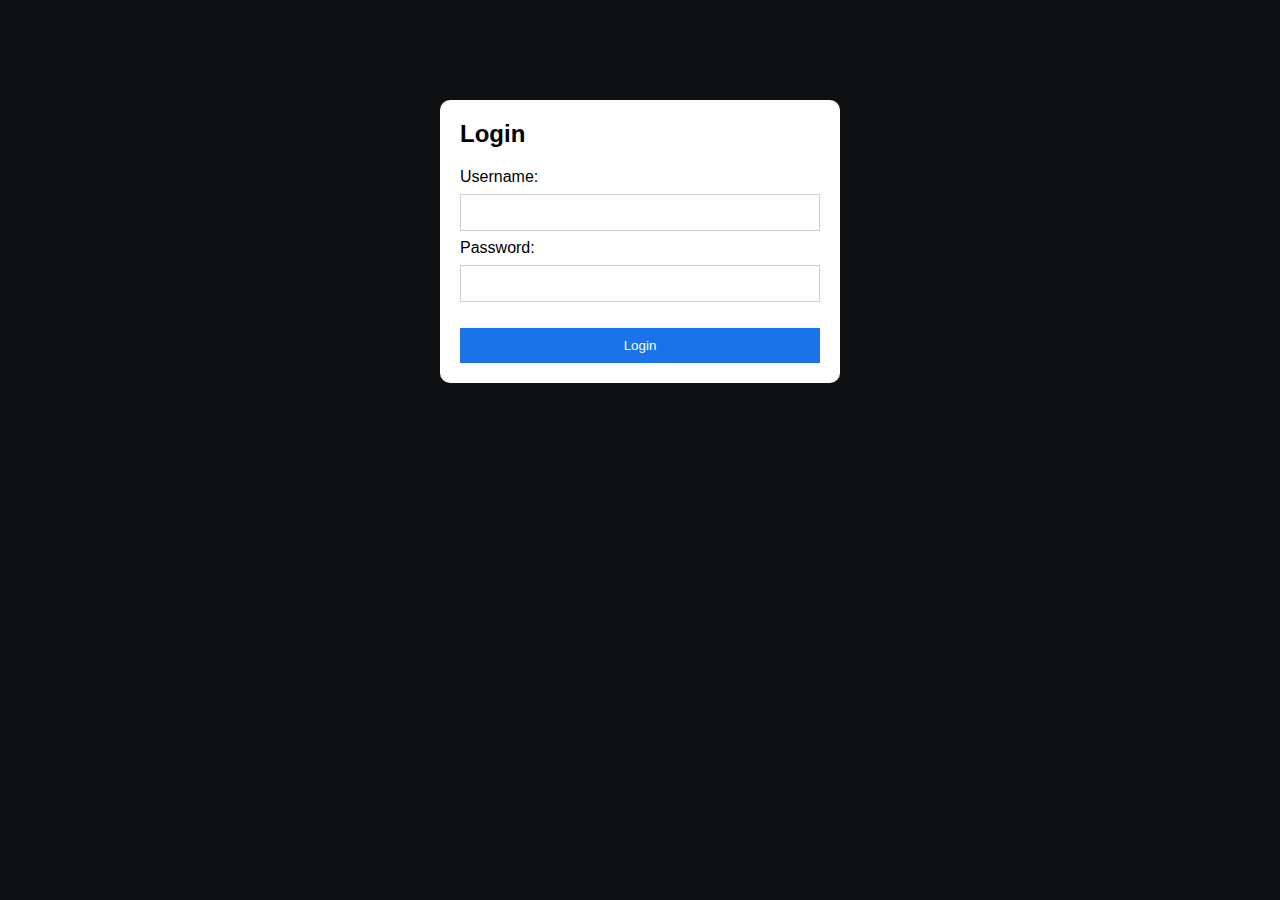
<file: login.html>
<!DOCTYPE html>
<html lang="en">
<head>
    <meta charset="UTF-8">
    <meta name="viewport" content="width=device-width, initial-scale=1.0">
    <title>Login</title>
    <link rel="stylesheet" href="styles.css">
</head>
<body>
    <div class="login-container">
        <h2>Login</h2>
        <form>
            <label for="username">Username:</label><br>
            <input type="text" id="username" name="username" required><br>
            <label for="password">Password:</label><br>
            <input type="password" id="password" name="password" required><br><br>
            <input type="submit" value="Login">
        </form>
    </div>
</body>
</html>
</file>
<file: styles.css>
/* General styles */
* {
    margin: 0;
    padding: 0;
    box-sizing: border-box;
}

body {
    font-family: Arial, sans-serif;
    background-color: #0e0f10;
    color: #000000;
    text-align:left;
}

.navbar {
    display: flex;
    justify-content: space-between;
    align-items: center;
    padding: 15px;
    background-color: #202124;
}

.nav-links {
    list-style-type: none;
    display: flex;
    gap: 20px;
}

.nav-links li a {
    color: #fff;
    text-decoration: none;
    font-weight: bold;
}

.logo img {
    width: 100px;
}

.login-btn {
    padding: 10px 20px;
    background-color: #1a73e8;
    color: white;
    border: none;
    cursor: pointer;
    border-radius: 5px;
}

/* Header */
.header {
    padding: 60px;
    background: url('https://www.pixelstalk.net/wp-content/uploads/images6/Pixel-Wallpaper-HD-Free-download.png') no-repeat center center;
    background-size: cover;
    height: 80vh;
    display: flex;
    flex-direction: column;
    justify-content: center;
}

.header h1 {
    font-size: 2.5rem;
    margin-bottom: 10px;
}

.header p {
    font-size: 1.2rem;
}

.award img {
    width: 200px;
    margin-top: 20px;
}

/* Login page styles */
.login-container {
    width: 100%;
    max-width: 400px;
    margin: 100px auto;
    background-color: #fff;
    padding: 20px;
    color: #000;
    border-radius: 10px;
}

.login-container h2 {
    margin-bottom: 20px;
}

input[type=text], input[type=password] {
    width: 100%;
    padding: 10px;
    margin: 8px 0;
    display: inline-block;
    border: 1px solid #ccc;
    box-sizing: border-box;
}

input[type=submit] {
    background-color: #1a73e8;
    color: white;
    border: none;
    padding: 10px;
    cursor: pointer;
    width: 100%;
}

input[type=submit]:hover {
    background-color: #2b85f0;
}
</file>
